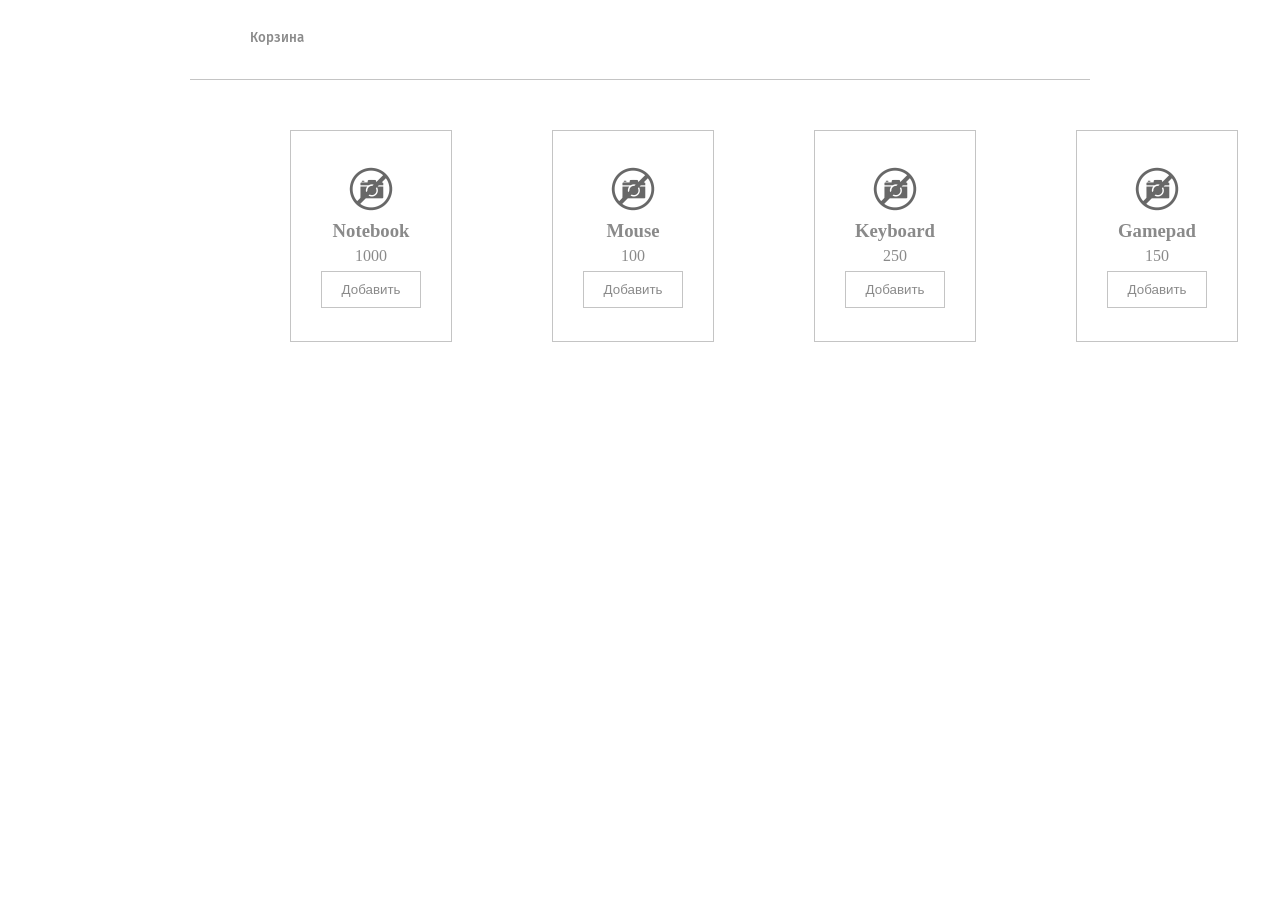
<file: lesson_1/index.html>
<!DOCTYPE html>
<html lang="en">
<head>
    <meta charset="UTF-8">
    <title>Интернет-магазин</title>
    <link href="https://fonts.googleapis.com/css?family=Fira+Sans:300,500,700,900&display=swap&subset=cyrillic,cyrillic-ext"
          rel="stylesheet">
    <link rel="stylesheet" href="css/style.css">
    <script src="js/main.js" defer></script>
</head>
<body>
<header class="header">
    <div class="header__menu">
        <button class="header__button" type="button">Корзина</button>
    </div>
</header>
<main>
    <div class="products">
        <div class="products__wrap">
        </div>
    </div>
</main>
</body>
</html>
</file>
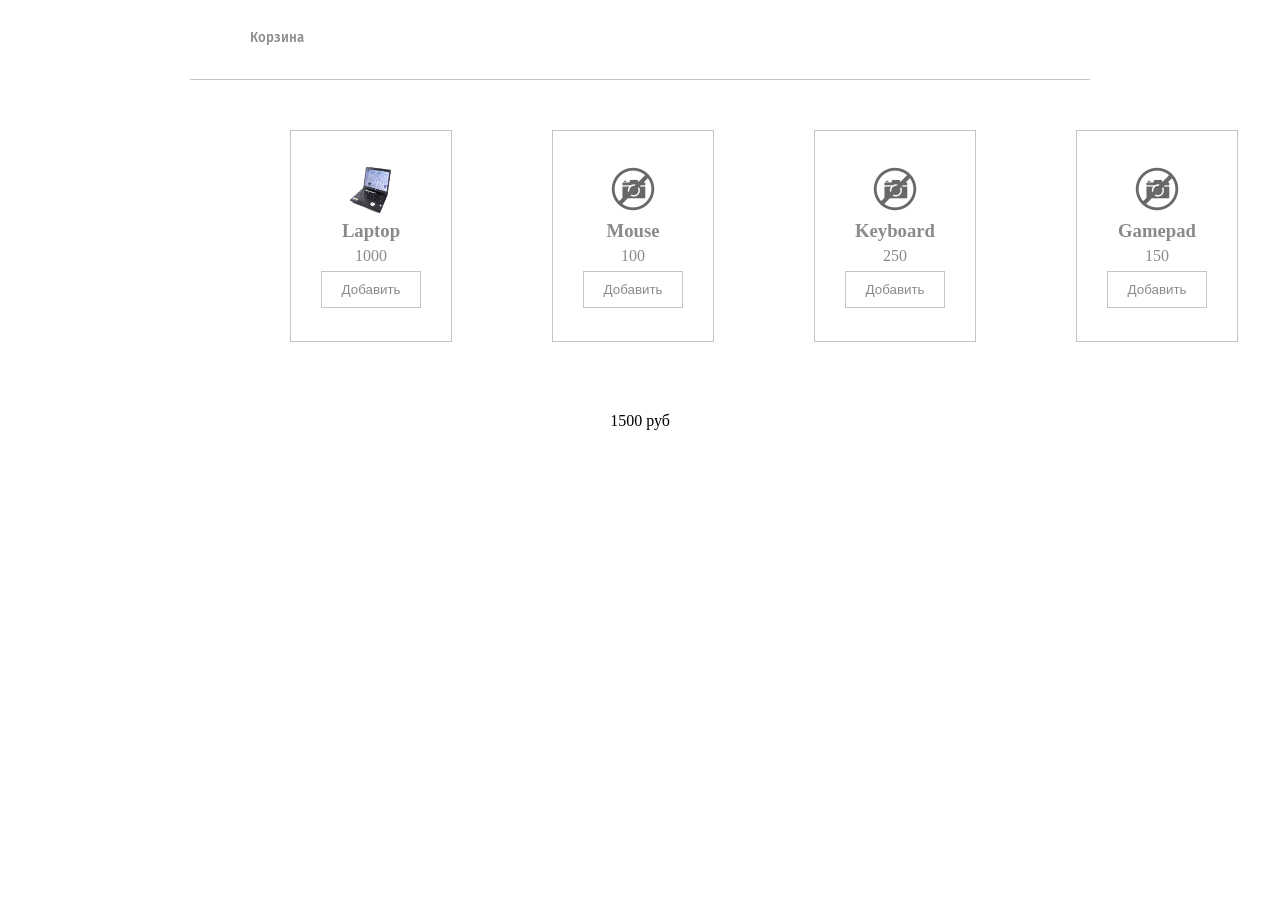
<file: lesson_2/index.html>
<!DOCTYPE html>
<html lang="en">
<head>
    <meta charset="UTF-8">
    <title>Интернет-магазин</title>
    <link href="https://fonts.googleapis.com/css?family=Fira+Sans:300,500,700,900&display=swap&subset=cyrillic,cyrillic-ext"
          rel="stylesheet">
    <link rel="stylesheet" href="css/style.css">
    <script src="js/javascript.js" defer></script>
</head>
<body>
<header class="header">
    <div class="header__menu">
        <button class="header__button" type="button">Корзина</button>
    </div>
</header>
<main>
    <div class="products">
        <div class="products__wrap">
        </div>
    </div>
</main>
</body>
</html>
</file>
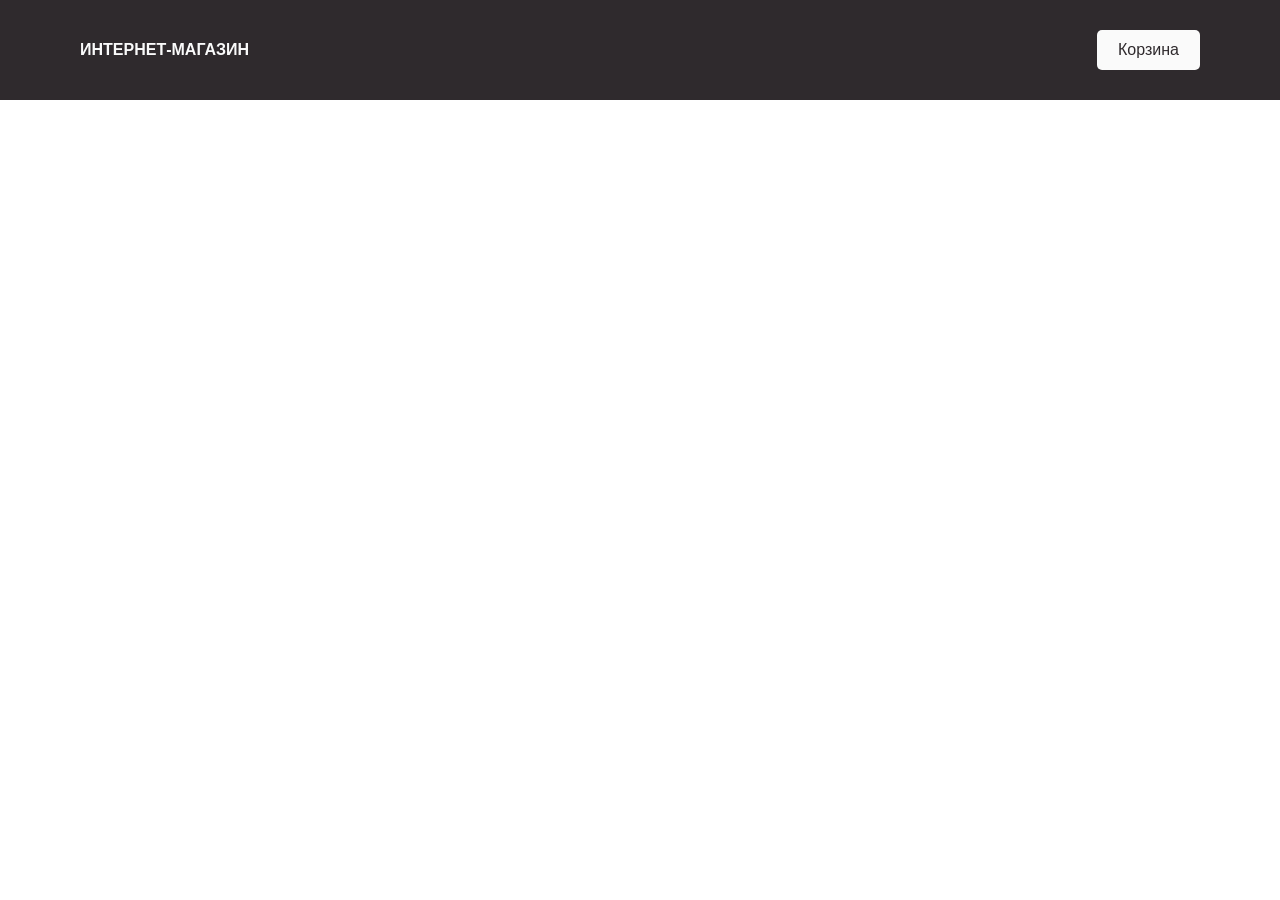
<file: lesson_3/index.html>
<!DOCTYPE html>
<html lang="en">
<head>
    <meta charset="UTF-8">
    <title>Интернет-магазин</title>
    <link rel="stylesheet" href="./css/normalize.css">
    <link rel="stylesheet" href="./css/style.css">
</head>
<body>
<header>
    <div class="logo">Интернет-магазин</div>
    <button class="btn-cart" type="button">Корзина</button>
</header>
<main>
    <div class="products"></div>
    <div class="basket"></div>
</main>
<script src="./js/main.js"></script>
</body>
</html>
</file>
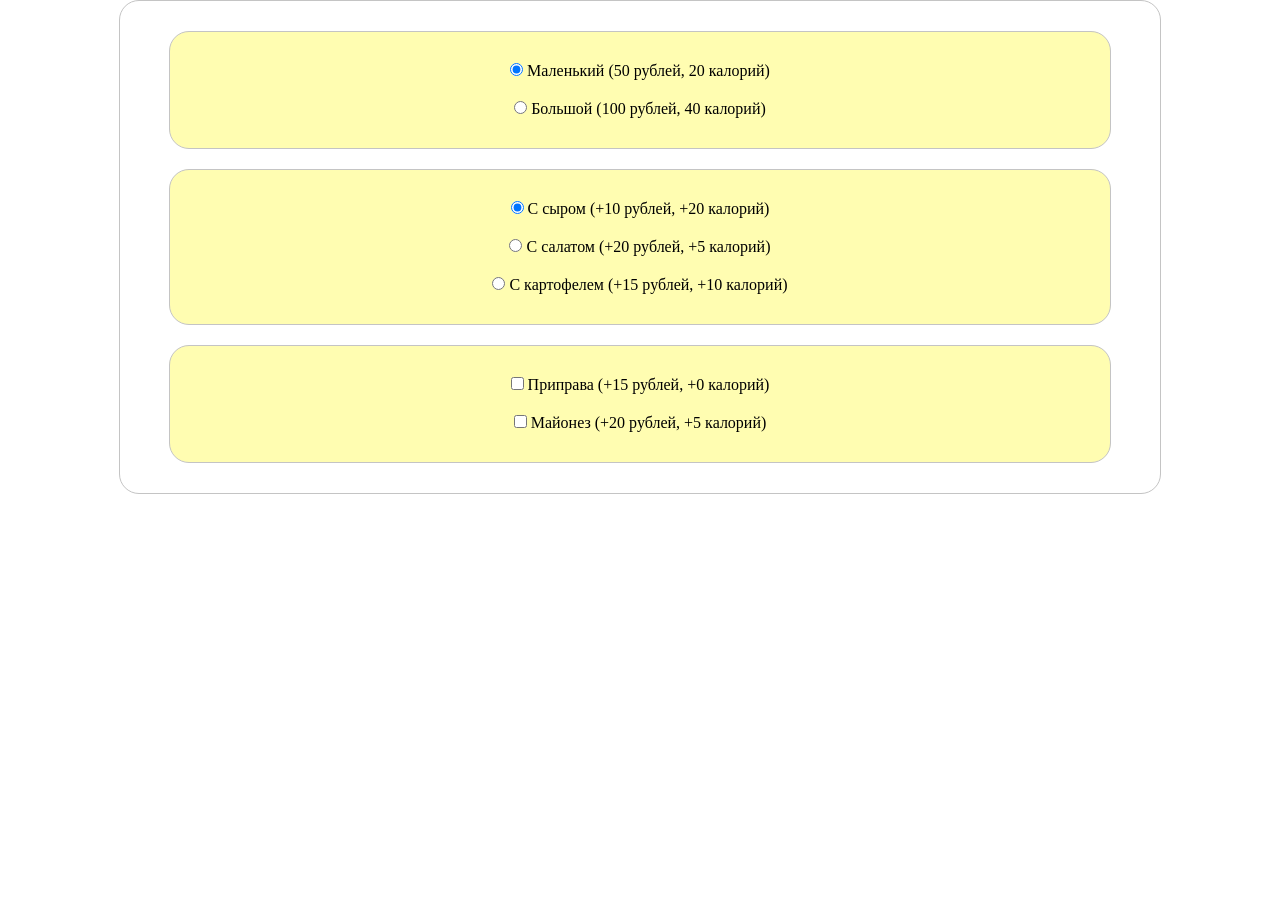
<file: lesson_2/Burger/index.html>
<!DOCTYPE html>
<html lang="en">
<head>
    <meta charset="UTF-8">
    <title>Бургерная</title>
    <link rel="stylesheet" href="style.css">
    <script src="javascript.js" defer></script>
</head>
<body>
<main>
    <form class="form">
        <div class="form__size">
            <div class="form__input">
                <input type="radio" name="size" id="small" data-price="50" data-cal="20" checked>
                <label for="small">Маленький (50 рублей, 20 калорий)</label>
            </div>
            <div class="form__input">
                <input type="radio" name="size" id="big" data-price="100" data-cal="40">
                <label for="big">Большой (100 рублей, 40 калорий)</label>
            </div>
        </div>
        <div class="form__filling">
            <div class="form__input">
                <input type="radio" name="filling" id="chees" data-price="10" data-cal="20" checked>
                <label for="chees">С сыром (+10 рублей, +20 калорий)</label>
            </div>
            <div class="form__input">
                <input type="radio" name="filling" id="salad" data-price="20" data-cal="5">
                <label for="salad">С салатом (+20 рублей, +5 калорий)</label>
            </div>
            <div class="form__input">
                <input type="radio" name="filling" id="potato" data-price="15" data-cal="10">
                <label for="potato">С картофелем (+15 рублей, +10 калорий)</label>
            </div>
        </div>
        <div class="form__additional">
            <div class="form__input">
                <input type="checkbox" name="additional" id="checked0" data-price="15" data-cal="0">
                <label for="checked0">Приправа (+15 рублей, +0 калорий)</label>
            </div>
            <div class="form__input">
                <input type="checkbox" name="additional" id="checked1" data-price="20" data-cal="5">
                <label for="checked1">Майонез (+20 рублей, +5 калорий)</label>
            </div>
        </div>
    </form>
</main>
</body>
</html>
</file>
<file: lesson_1/css/style.css>
* {
  padding: 0;
  margin: 0;
  outline: none; }

.header {
  width: 100%;
  display: flex;
  justify-content: center; }
  .header__menu {
    width: 800px;
    border-bottom: 1px solid rgba(159, 159, 159, 0.61);
    display: flex;
    justify-content: flex-start;
    align-items: center;
    padding: 20px 50px; }
  .header__button {
    border: none;
    border-bottom: 3px solid #ffffff;
    background-color: #ffffff;
    padding: 10px 10px;
    color: #8a8a8a;
    font-family: Fira Sans;
    font-weight: 500; }
    .header__button:hover {
      border-bottom: 3px solid rgba(13, 227, 0, 0.66);
      color: rgba(13, 227, 0, 0.66); }

.products {
  width: 100%;
  display: flex;
  justify-content: center; }
  .products__wrap {
    display: flex;
    justify-content: space-around;
    width: 800px; }
  .products__item {
    display: flex;
    flex-direction: column;
    align-items: center;
    margin: 50px;
    padding: 30px;
    border: 1px solid rgba(159, 159, 159, 0.61);
    width: 100px;
    height: 150px;
    justify-content: space-around;
    color: #8a8a8a; }
  .products__button {
    border: none;
    background-color: #ffffff;
    padding: 10px 20px;
    border: 1px solid rgba(159, 159, 159, 0.61);
    color: #8a8a8a; }
    .products__button:hover {
      border: 1px solid rgba(13, 227, 0, 0.66);
      color: rgba(13, 227, 0, 0.66); }

/*# sourceMappingURL=style.css.map */
</file>
<file: lesson_2/css/style.css>
* {
  padding: 0;
  margin: 0;
  outline: none; }

.header {
  width: 100%;
  display: flex;
  justify-content: center; }
  .header__menu {
    width: 800px;
    border-bottom: 1px solid rgba(159, 159, 159, 0.61);
    display: flex;
    justify-content: flex-start;
    align-items: center;
    padding: 20px 50px; }
  .header__button {
    border: none;
    border-bottom: 3px solid #ffffff;
    background-color: #ffffff;
    padding: 10px 10px;
    color: #8a8a8a;
    font-family: Fira Sans;
    font-weight: 500; }
    .header__button:hover {
      border-bottom: 3px solid rgba(13, 227, 0, 0.66);
      color: rgba(13, 227, 0, 0.66); }

.products {
  width: 100%;
  display: flex;
  flex-direction: column;
  align-items: center; }
  .products__wrap {
    display: flex;
    justify-content: space-around;
    width: 800px; }
  .products__item {
    display: flex;
    flex-direction: column;
    align-items: center;
    margin: 50px;
    padding: 30px;
    border: 1px solid rgba(159, 159, 159, 0.61);
    width: 100px;
    height: 150px;
    justify-content: space-around;
    color: #8a8a8a; }
  .products__button {
    border: none;
    background-color: #ffffff;
    padding: 10px 20px;
    border: 1px solid rgba(159, 159, 159, 0.61);
    color: #8a8a8a; }
    .products__button:hover {
      border: 1px solid rgba(13, 227, 0, 0.66);
      color: rgba(13, 227, 0, 0.66);
      background-color: rgba(13, 227, 0, 0.08); }
  .products__price {
    display: flex;
    justify-content: flex-start;
    padding: 20px; }

/*# sourceMappingURL=style.css.map */
</file>
<file: lesson_3/css/style.css>
body{
    font-family: 'SF Pro Display', sans-serif;
}
header{
    display: flex;
    background-color: #2f2a2d;
    justify-content: space-between;
    color: #fafafa;
    padding: 30px 80px;
}
button{
    outline: none;
}
.logo{

    text-transform: uppercase;
    font-weight: bold;
}
.btn-cart{
    background-color: #fafafa;
    padding: 10px 20px;
    border: 1px solid transparent;
    color: #2f2a2d;
    border-radius: 5px;
    transition: all ease-in-out .4s;
    cursor: pointer;
}
.btn-cart:hover{
    background-color: transparent;
    border-color: #fafafa;
    color: #fafafa;
}
.btn-cart, .logo{
    align-self: center;
}
.products{
    column-gap: 30px;
    display: grid;
    grid-template-columns: repeat(auto-fit, 200px);
    grid-template-rows: 1fr;
    padding: 40px 80px;
    justify-content: space-between;
}
p {
    margin: 0 0 5px 0;
}
.product-item{
    display: flex;
    flex-direction: column;
    width: 200px;
    border-radius: 5px;
    overflow: hidden;
    margin: 20px 0;
}
img {
    max-width: 100%;
    height: auto
}
.desc {
    border: 1px solid #c0c0c040;
    padding: 15px
}
.buy-btn{
    margin-top: 5px;
    background-color: #2f2a2d;
    padding: 10px 20px;
    border: 1px solid transparent;
    color: #fafafa;
    border-radius: 5px;
    transition: all ease-in-out .4s;
    cursor: pointer;
}
.buy-btn:hover{
    background-color: transparent;
    border-color: #2f2a2d;
    color: #2f2a2d;
}
</file>
<file: lesson_2/Burger/style.css>
* {
  padding: 0;
  margin: 0;
  outline: none; }

main {
  display: flex;
  justify-content: center; }

.form {
  display: flex;
  flex-direction: column;
  align-items: center;
  border: 1px solid #c4c4c4;
  border-radius: 20px;
  padding: 20px;
  width: 1000px; }
  .form__size, .form__filling, .form__additional {
    border: 1px solid #c4c4c4;
    border-radius: 20px;
    background-color: rgba(255, 249, 62, 0.4);
    padding: 20px;
    display: flex;
    flex-direction: column;
    align-items: center;
    width: 90%;
    margin: 10px; }
  .form__input {
    margin: 10px; }

/*# sourceMappingURL=style.css.map */
</file>
